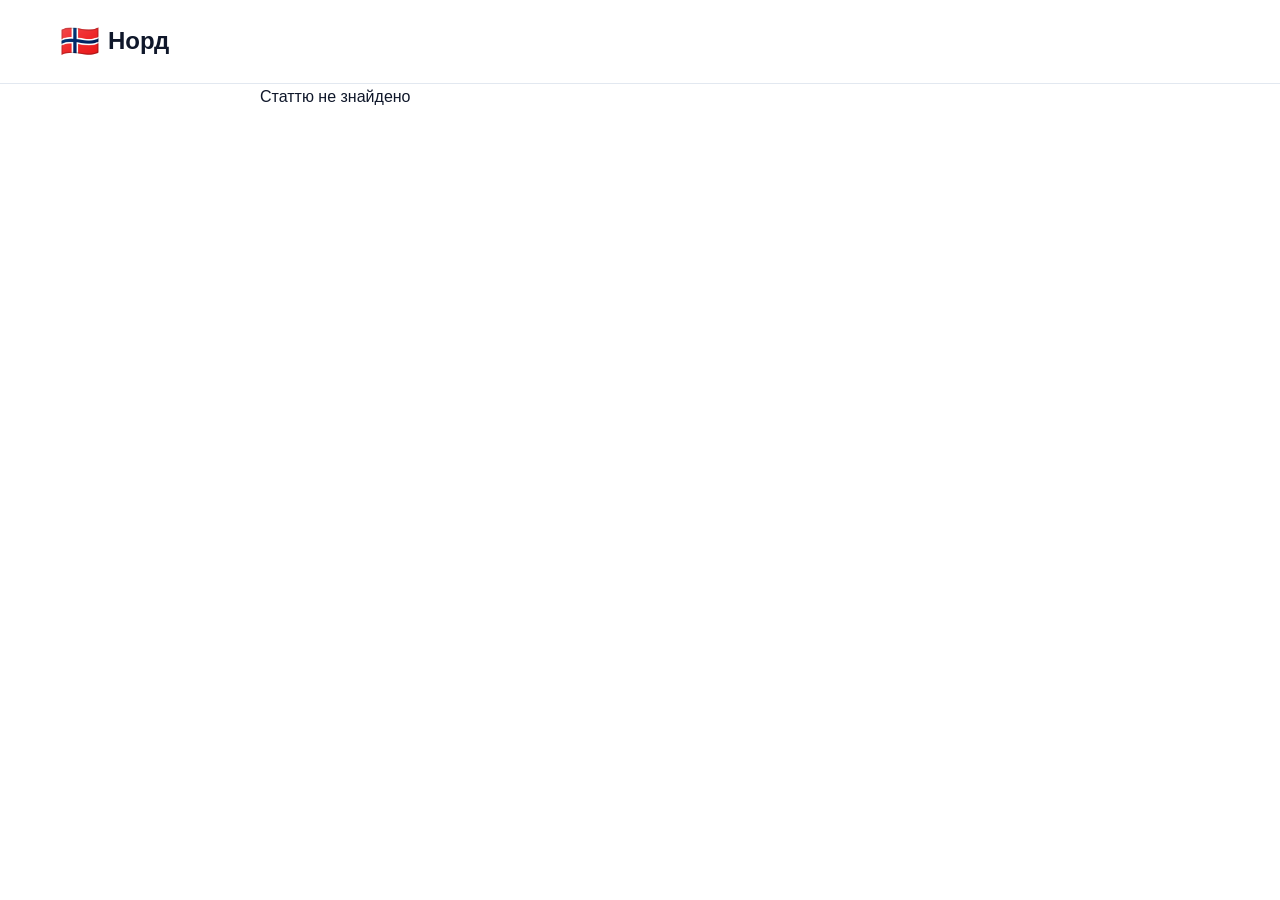
<file: article.html>
<!DOCTYPE html>
<html lang="uk">
<head>
    <meta charset="UTF-8">
    <meta name="viewport" content="width=device-width, initial-scale=1.0">
    <title>Завантаження...</title>
    <link rel="stylesheet" href="css/styles.css">
</head>
<body>
    <header class="header">
        <div class="container">
            <a href="/" class="logo">
                <span class="logo-icon">🇳🇴</span>
                <span class="logo-text">Норд</span>
            </a>
        </div>
    </header>

    <main class="main">
        <div class="container" style="max-width: 800px;">
            <div id="article-content">
                <div class="loading">Завантаження статті...</div>
            </div>
        </div>
    </main>

    <script>
        const urlParams = new URLSearchParams(window.location.search);
        const slug = urlParams.get('slug');

        if (!slug) {
            document.getElementById('article-content').innerHTML = '<p>Статтю не знайдено</p>';
        } else {
            fetch('data/articles.json')
                .then(r => r.json())
                .then(articles => {
                    const article = articles.find(a => a.slug === slug);
                    if (!article) {
                        document.getElementById('article-content').innerHTML = '<p>Статтю не знайдено</p>';
                        return;
                    }

                    document.title = article.title;
                    document.getElementById('article-content').innerHTML = `
                        <article class="article-full">
                            <h1 style="font-size: 2rem; margin-bottom: 1rem;">${article.title}</h1>
                            <div style="color: #64748b; margin-bottom: 2rem;">
                                📰 ${article.source_name} • ${new Date(article.published_at).toLocaleDateString('uk-UA')}
                            </div>
                            <img src="${article.image}" alt="${article.title}" style="width: 100%; border-radius: 0.75rem; margin-bottom: 2rem;">
                            <div style="font-size: 1.125rem; line-height: 1.8; white-space: pre-wrap;">${article.content}</div>
                            <div style="margin-top: 2rem; padding-top: 2rem; border-top: 1px solid #e2e8f0;">
                                <a href="${article.original_url}" target="_blank" style="color: #64748b; font-size: 0.875rem;">
                                    📎 Джерело: ${article.source_name} ↗
                                </a>
                            </div>
                            <div style="margin-top: 2rem;">
                                <a href="/" class="btn btn-primary">← Всі новини</a>
                            </div>
                        </article>
                    `;
                })
                .catch(() => {
                    document.getElementById('article-content').innerHTML = '<p>Помилка завантаження</p>';
                });
        }
    </script>
</body>
</html>
</file>
<file: css/styles.css>
/* Simple styles for GitHub Pages */

:root {
    --primary: #3b82f6;
    --bg-primary: #ffffff;
    --bg-secondary: #f8fafc;
    --text-primary: #0f172a;
    --text-secondary: #64748b;
    --border-color: #e2e8f0;
    --accent: #3b82f6;
    
    /* Legacy variables for compatibility */
    --light: #f8fafc;
    --dark: #0f172a;
    --gray: #64748b;
    --white: #ffffff;
}

[data-theme="dark"] {
    --bg-primary: #0f172a;
    --bg-secondary: #1e293b;
    --text-primary: #f1f5f9;
    --text-secondary: #94a3b8;
    --border-color: #334155;
    --accent: #60a5fa;
    
    /* Legacy variables for dark theme */
    --light: #0f172a;
    --dark: #f1f5f9;
    --gray: #94a3b8;
    --white: #1e293b;
}

* {
    margin: 0;
    padding: 0;
    box-sizing: border-box;
}

body {
    font-family: -apple-system, BlinkMacSystemFont, 'Segoe UI', Roboto, sans-serif;
    background: var(--bg-primary);
    color: var(--text-primary);
    line-height: 1.6;
}

.container {
    max-width: 1200px;
    margin: 0 auto;
    padding: 0 20px;
}

/* Header */
.header {
    background: var(--bg-primary);
    border-bottom: 1px solid var(--border-color);
    padding: 1rem 0;
    position: sticky;
    top: 0;
    z-index: 100;
}

.header .container {
    display: flex;
    justify-content: space-between;
    align-items: center;
}

.logo {
    display: flex;
    align-items: center;
    gap: 0.5rem;
    text-decoration: none;
    font-size: 1.5rem;
    font-weight: 700;
    color: var(--text-primary);
}

.logo-icon {
    font-size: 2rem;
}

.nav {
    display: flex;
    gap: 1.5rem;
}

.nav-link {
    color: var(--text-secondary);
    text-decoration: none;
    font-weight: 500;
}

.nav-link:hover,
.nav-link.active {
    color: var(--primary);
}

.theme-toggle {
    background: var(--bg-secondary);
    border: none;
    padding: 0.5rem;
    border-radius: 50%;
    cursor: pointer;
    font-size: 1.25rem;
}

/* Hero */
.hero {
    text-align: center;
    padding: 4rem 0;
}

.hero h1 {
    font-size: 2.5rem;
    margin-bottom: 1rem;
}

.hero p {
    font-size: 1.25rem;
    color: var(--text-secondary);
    margin-bottom: 2rem;
}

/* Buttons */
.btn {
    display: inline-block;
    padding: 0.75rem 1.5rem;
    border-radius: 0.5rem;
    text-decoration: none;
    font-weight: 600;
    cursor: pointer;
    border: none;
}

.btn-primary {
    background: var(--primary);
    color: white !important;
    border: 2px solid var(--primary);
}

.btn-primary:hover {
    background: #2563eb;
    border-color: #2563eb;
}

.btn-lg {
    padding: 1rem 2rem;
    font-size: 1.125rem;
}

/* Articles */
.articles-section {
    padding: 3rem 0;
}

.section-title {
    font-size: 1.5rem;
    margin-bottom: 1.5rem;
}

.articles-grid {
    display: grid;
    grid-template-columns: repeat(auto-fill, minmax(300px, 1fr));
    gap: 1.5rem;
}

.article-card {
    background: var(--bg-primary);
    border-radius: 0.75rem;
    overflow: hidden;
    border: 1px solid var(--border-color);
    transition: transform 0.2s;
}

.article-card:hover {
    transform: translateY(-4px);
}

.article-card-image {
    aspect-ratio: 16/9;
    background: var(--bg-secondary);
    background-size: cover;
    background-position: center;
}

.article-card-content {
    padding: 1.25rem;
}

.article-card h3 {
    font-size: 1.125rem;
    margin-bottom: 0.5rem;
}

.article-card h3 a {
    color: var(--text-primary);
    text-decoration: none;
}

.article-card p {
    color: var(--text-secondary);
    font-size: 0.875rem;
}

.article-meta {
    display: flex;
    justify-content: space-between;
    margin-top: 0.75rem;
    font-size: 0.75rem;
    color: var(--text-secondary);
}

.loading {
    text-align: center;
    padding: 3rem;
    color: var(--text-secondary);
}

/* About */
.about-section {
    padding: 3rem 0;
    border-top: 1px solid var(--border-color);
}

.about-section h2 {
    margin-bottom: 1rem;
}

.about-section ul {
    list-style: none;
    margin-top: 1rem;
}

.about-section li {
    padding: 0.5rem 0;
}

/* Footer */
.footer {
    background: #0f172a;
    color: var(--text-primary);
    padding: 2rem 0;
    margin-top: 3rem;
}

.footer-grid {
    display: grid;
    grid-template-columns: 2fr 1fr;
    gap: 2rem;
    margin-bottom: 2rem;
}

.footer h3,
.footer h4 {
    margin-bottom: 0.5rem;
}

.footer a {
    color: #94a3b8;
}

.footer-bottom {
    border-top: 1px solid #334155;
    padding-top: 1rem;
    text-align: center;
    color: #64748b;
}

/* Responsive */
@media (max-width: 768px) {
    .header .container {
        flex-wrap: wrap;
        gap: 1rem;
    }

    .nav {
        order: 3;
        width: 100%;
        justify-content: center;
    }

    .hero h1 {
        font-size: 2rem;
    }

    .articles-grid {
        grid-template-columns: 1fr;
    }
}
</file>
